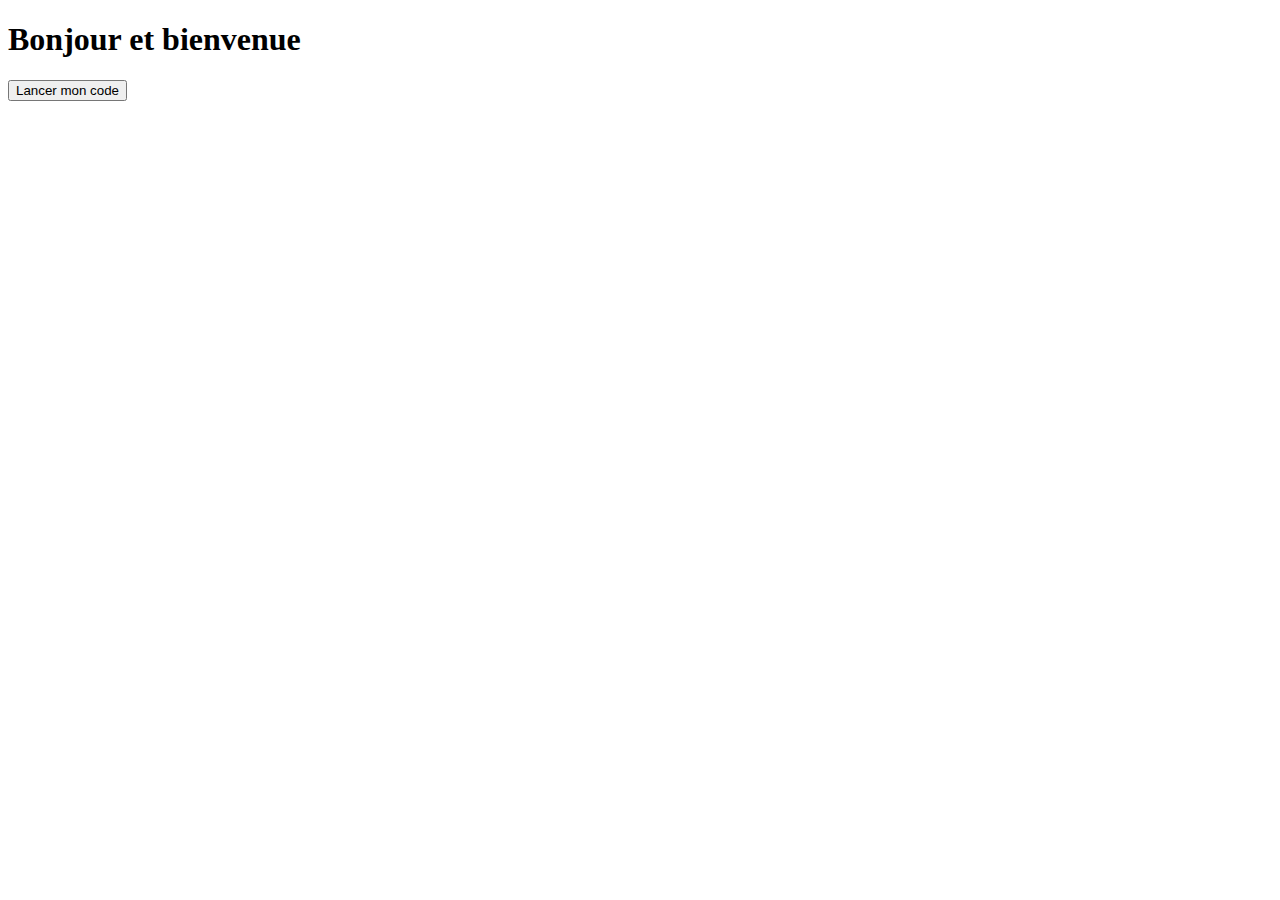
<file: 03_NOTES_COURS/07_JavaScript/index.html>
<!DOCTYPE html>
<html>
	<head>
		<meta charset="utf-8">
		<title>Formation</title>
		<script type="text/javascript">
			function run()
			{
				/////////////////////////////////////

				alert("Hello World!");

				/////////////////////////////////////
			}
		</script>
	</head>
	<body>
		<h1>Bonjour et bienvenue</h1>
		<div class="class">
			<button onclick="run()">Lancer mon code</button>
		</div>
	</body>
</html>
</file>
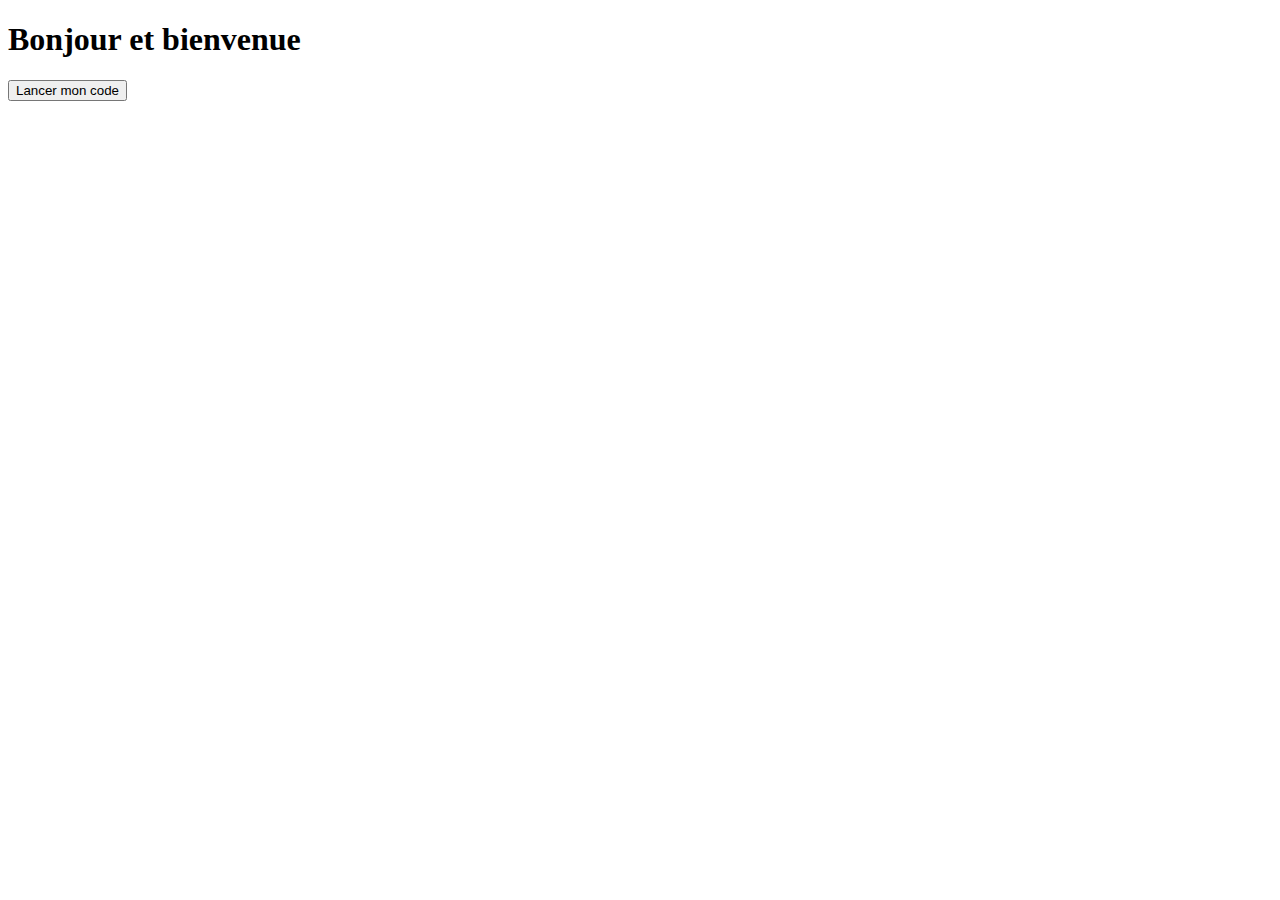
<file: 03_NOTES_COURS/07_JavaScript/index_exercice_recap.html>
<!DOCTYPE html>
<html>
	<head>
		<meta charset="utf-8">
		<title>Formation</title>
		<script type="text/javascript">
			function run()
			{

// Fonction qui me dit si mon nombre est divisible par 3 ou 7 ou les 2
function divisible()
{
    const nombre = demandeNombre("Veuillez choisir un nombre");
 
    if(nombre % 3 == 0 && nombre % 7 == 0)
    {
        console.log("Ce nombre est divisible par 3 et 7 (donc par 21)");
    }
    else if(nombre % 3 == 0 || nombre % 7 == 0)
    {
        console.log("Ce nombre est divisible par 3 ou 7");
    }
    else
    {
        console.log("Ce nombre n'est pas divisible par 3 ou 7");
    }
}

// Fonction qui me donne le nombre le plus haut du tableau
function max_tableau(tableau)
{
    let max = 0;
    tableau.forEach(function(element) {
        /*if(element > max)
        {
            max = element;
        }*/
        max = Math.max(max, element);
    });
 
    return max;
}

// Fonction pour retourner les valeurs absolues du tableau

function abs_tableau(tableau)
{
    for(let i = 0; i < tableau.length; i++)
    {
        if(tableau[i] < 0)
        {
            tableau[i] = -tableau[i];
        }
    }
    return tableau;
}

// Je voudrais génerer X nombre aléatoire et... 0,5

function aleatoire_petit(quantite)
{
    let compteur = 0;
    for(let i = 0; i < quantite; i++)
    {
        const alea = Math.random();
 
        if(alea < 0.5)
        {
            compteur++;
        }
    }
 
    return compteur;
}


            }
		</script>
	</head>
	<body>
		<h1>Bonjour et bienvenue</h1>
		<div class="class">
			<button onclick="divisible()">Lancer mon code</button>
		</div>
	</body>
</html>
</file>
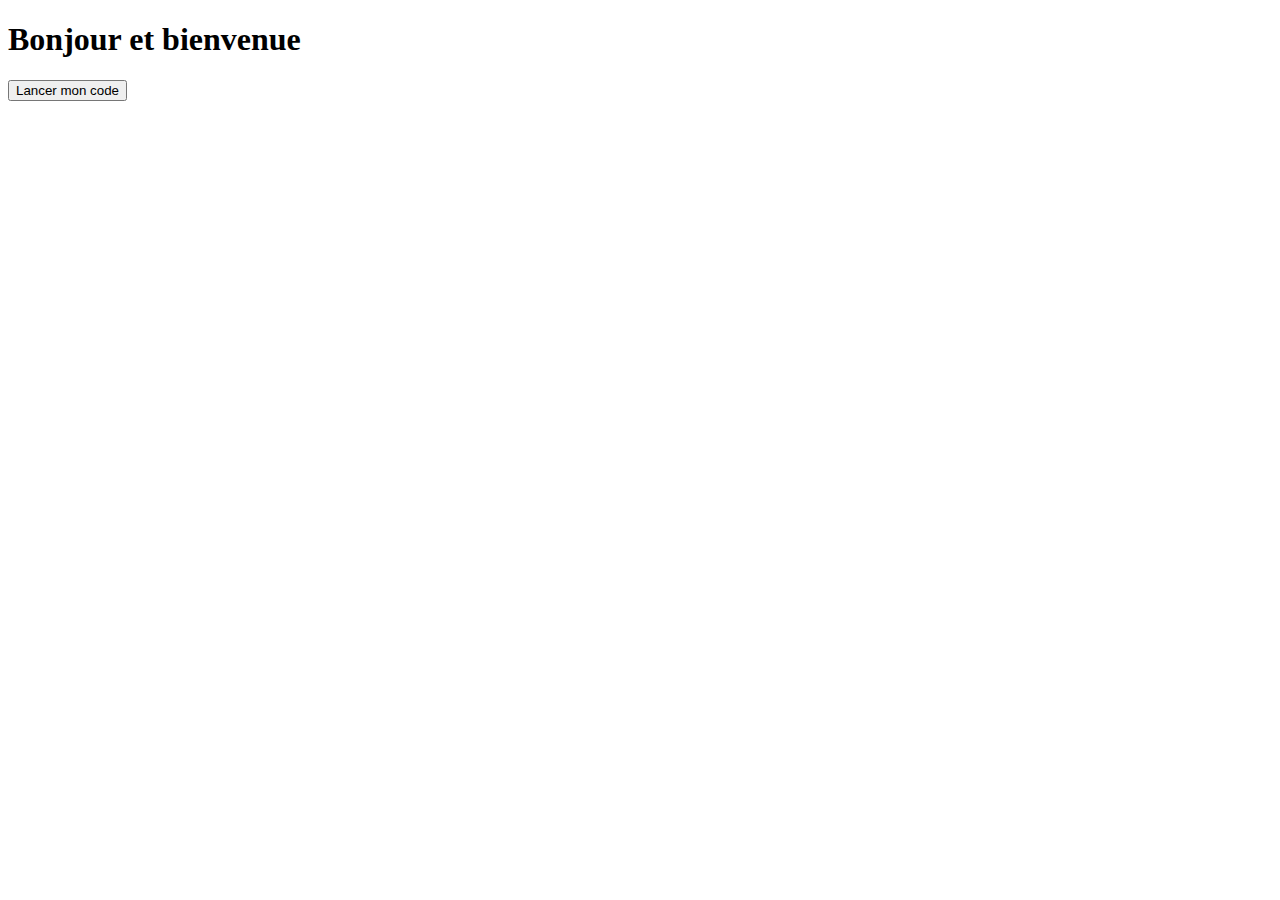
<file: 03_NOTES_COURS/07_JavaScript/index_inscription.html>
<!DOCTYPE html>
<html>
	<head>
		<meta charset="utf-8">
		<title>Formation</title>
		<script type="text/javascript">

class Utilisateur
{
nom;
prenom;
email;
pseudo;
mdp;
connecté = false;
constructor(email, mdp)
  {
      this.email = email;
      this.mdp = mdp;

  }
connexion()
{

  for (let i = 0; i < 3; i++)
  {
    const mdp_saisi = prompt ("Veuillez saisire votre mot de passe");
    
          if(this.mdp === mdp_saisi)
            {
                this.connecté = true;
                return; //mdp ok, arrête le traitement
            }
          else
            {
            throw new Error("Le mot de passe est invalide !")
            }
  
  }
}
}

// const moi = new Utilisateur("lisa.bagues@blabla.com", "blabla")
// moi.connexion()

const liste_utilisateur = [];

			function inscription()
			{
				let email= prompt("Entrez votre Email:");
        		let mdp = prompt("Entrez votre mdp:");

				const utlisateur = new Utilisateur(email, mdp);
				liste_utilisateur.push(utlisateur);

				console.log(liste_utilisateur);
			}



		</script>
	</head>
	<body>
		<h1>Bonjour et bienvenue</h1>
		<div class="class">
			<button onclick="inscription()">Lancer mon code</button>
		</div>
	</body>
</html>
</file>
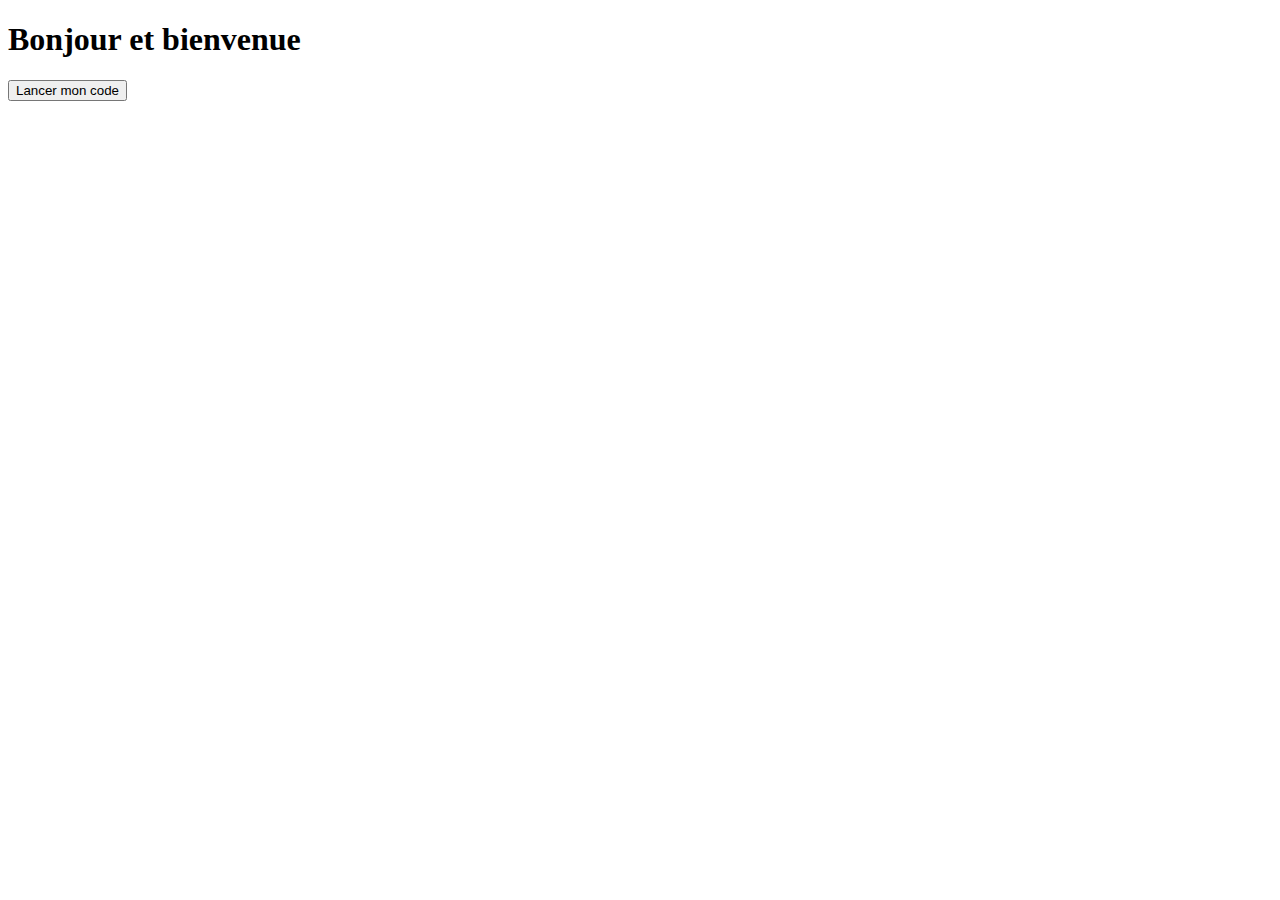
<file: 03_NOTES_COURS/07_JavaScript/JS_Exercice_BonjourOK.html>
<!DOCTYPE html>
<html>
	<head>
		<meta charset="utf-8">
		<title>Formation</title>
		<script type="text/javascript">
			function run()
			{
				/////////////////////////////////////

				const x = 1, y = 5;
				if(x < y)
				{
					alert("Bonjour")
				}

				else
				{
					alert("Autre Bonjour")
				}

				/////////////////////////////////////
			}
		</script>
	</head>
	<body>
		<h1>Bonjour et bienvenue</h1>
		<div class="class">
			<button onclick="run()">Lancer mon code</button>
		</div>
	</body>
</html>
</file>
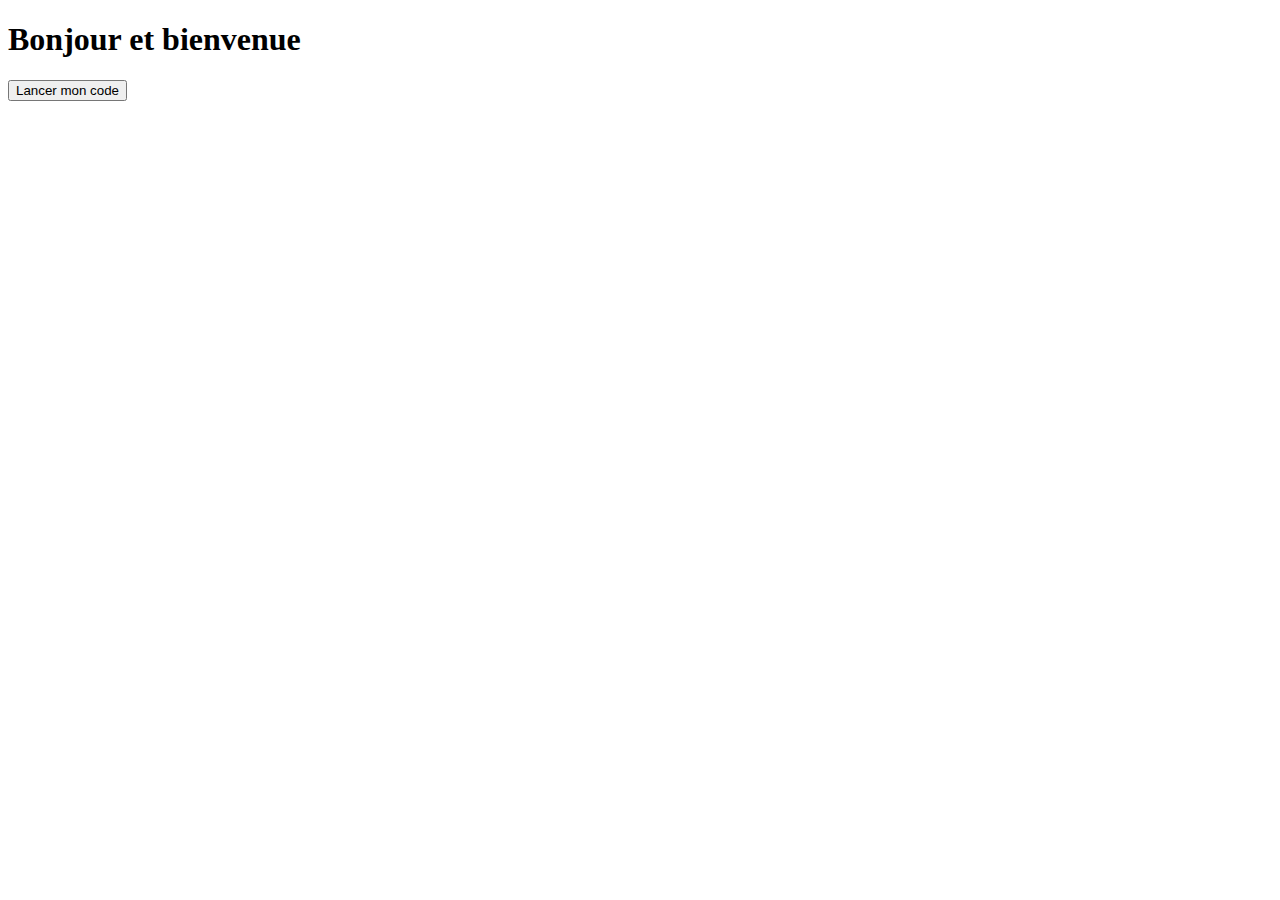
<file: 03_NOTES_COURS/07_JavaScript/JS_Exercice_correction.html>
<!DOCTYPE html>
<html>
	<head>
		<meta charset="utf-8">
		<title>Formation</title>
		<script type="text/javascript">
			function run()
			{
				/////////////////////////////////////
        let num1 = prompt("Entrez le premier nombre :");
        let num2 = prompt("Entrez le deuxième nombre :");
        const persons = [
          "Fred",
          "Lisa",
          "JP",
          "Guillaume",
          "Maxime",
          "Jiyeong",
        ];

        const notes = [12, 16, 19, 15, 14, 13, 17, 18];
        const valeurAbsolue = absoluteValue(num1);
        const anneeBisextile = biWeekly(num1);
        const conversionCelcius = fahrenheitToCelsius(num1);
        const pairImpair = randomNumber(num1, num2);
        const prenomAleatoire = getRandomName(persons);
        // const conso = (voiture.roule(40)); a modifier


        console.log("Valeur absolue : " + valeurAbsolue);
        console.log("Année bisextile : " + anneeBisextile);
        console.log("Celcius : " + conversionCelcius);
        console.log("Type de nombre : " + pairImpair);
        console.log("Prénom aléatoire : " + prenomAleatoire);
        console.log("Consommation : " + conso);
      }

      //Je souhaites savoir la valeur absolue du nombre que je saisie.
      //La valeur absolue d’un nombre est sa valeur positive.
      function absoluteValue(num1) {
        if (num1 < 0) {
          return -num1;
        } else {
          return num1;
        }
      }

      //En donnant une année à l’ordinateur, je voudrais qu’il me dise si elle est bissextile ou non.
      //Je sais qu’une année bissextile est une année divisible par 4
      //si c’est une année de centenaire (comme 1800, 1900, etc.), elle doit en complément être divisible par 400.
      function biWeekly(num1) {
        if ((num1 % 4 == 0 && num1 % 100 != 0) || num1 % 400 == 0) {
          return num1 + " est une année bissextile";
        } else {
          return num1 + " n'est pas une année bissextile";
        }
      }
      
      //J’ai l’habitude de travailler avec des américains, et il a tendance a me donner les températures en Fahrenheit.
      //Comme j’y comprends rien, je voudrais faire une fonction qui me permet de convertir 
      //des degrés Fahrenheit en degré Celsius.
      //Après quelques recherches, j’ai trouvé ceci :
	    //(°F − 32) ÷ 1.8 = °C

      function fahrenheitToCelsius(num1) {
        let degre = (num1 - 32) % 1.8;
        return degre;
      }
      //Pour me faciliter la vie, j’aimerais avoir une fonction qui me renvoie un nombre aléatoire.
      //Avec cette fonction, je pourrais rentrer un minimum et un maximum. 
      //A partir de ça, je voudrais que mon nombre aléatoire soit compris entre le minimum et le maximum.

      function randomNumber(min, max) {
        return Math.random() * (max - min) + min;
      }

      //J’aimerais tirer une personne aléatoirement parmi une liste de participants.

      function getRandomName(Persons) {
        const randomIndex = Math.round(Math.random() * Persons.length);
        return Persons[randomIndex];
      }


      //J’ai reçu mes notes de semestre, mais personne ne me donne ma moyenne générale.
      // J’aimerais calculer ma moyenne a partir d’un tableau de notes

      function getRandomName(notes) {
        const randomIndex = Math.round(Math.random() * notes.length);
        return notes[randomIndex];
      }

      function generateRandomSum(notes) { 
        let sum = 0; 
        for (let i = 0; i < notes.length; i++) { 
          const note = notes[i]; 
          const random = Math.floor(Math.random() * (Math.abs(note) + 1)); 
          sum += note < 0 ? -random : random; 
        } 
        return sum; 
      }

      //exercice voiture : j'aimerais simuler mon trajet quotidien pour savoir combien d'essence je vais consommer

      // 1- j'augmente mon km
      // 2- je calcule ma consommation
      // 3- Je prends ma conso pour 100km
      // 4- Je divise par 100 pour la conso au km
      // 5- je la multiplie par ma distance
      // 6-je l'enleve de mon réservoir
      
    const voiture = {
    kilometrage: 0,
    marque: "", 
    MaxReservoir: 18,
    reservoir: 0.25,
    consommation: 4.5,
    roule: function(kilometre)
    {
        this.kilometrage += kilometre; // 1- j'augmente mon km
 
        const conso = this.consommation / 100 * kilometre;  //4- Je divise par 100 pour la conso au km 5- je la multiplie par ma distance
        this.reservoir -= conso; // 6-je l'enleve de mon réservoir
        return this.kilometrage; // Pour renvoyer le kilometrage
    },
};


				/////////////////////////////////////
			
		</script>
	</head>
	<body>
		<h1>Bonjour et bienvenue</h1>
		<div class="class">
			<button onclick="run()">Lancer mon code</button>
		</div>
	</body>
</html>
</file>
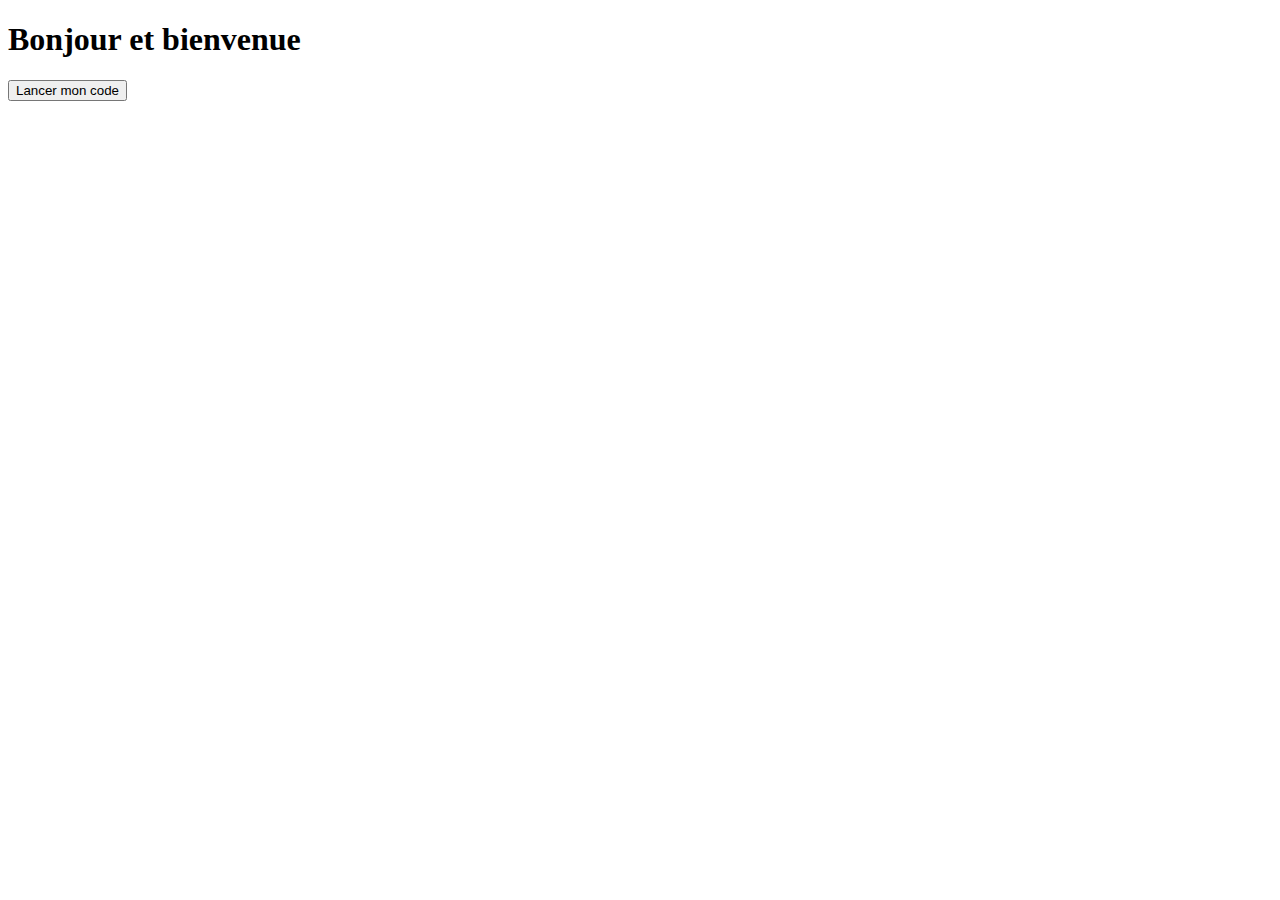
<file: 03_NOTES_COURS/07_JavaScript/JS_Exercice_Jeu_Nombre_EntierOK.html>
<!DOCTYPE html>
<html>
	<head>
		<meta charset="utf-8">
		<title>Formation</title>
		<script type="text/javascript">
			function run()
			{
				/////////////////////////////////////

				const alea = Math.round(Math.random() * 10); 
				//Le nombre aléatoire est un nombre à virgule entre 0 et 1. 
				//Pour le passer entre 1 et 10, on le multiplie par 10, 
				//puis on l’arrondis à l’entier supérieur
				
				const nombre = prompt("Choisir un nombre entre 1 et 10");

					if(alea == nombre)
						{
							alert("Bravo, vous avez trouvé");
						}
					else
						{
 							alert("Perdu, le nombre a trouver etait " + alea);
						}

				/////////////////////////////////////
			}
		</script>
	</head>
	<body>
		<h1>Bonjour et bienvenue</h1>
		<div class="class">
			<button onclick="run()">Lancer mon code</button>
		</div>
	</body>
</html>
</file>
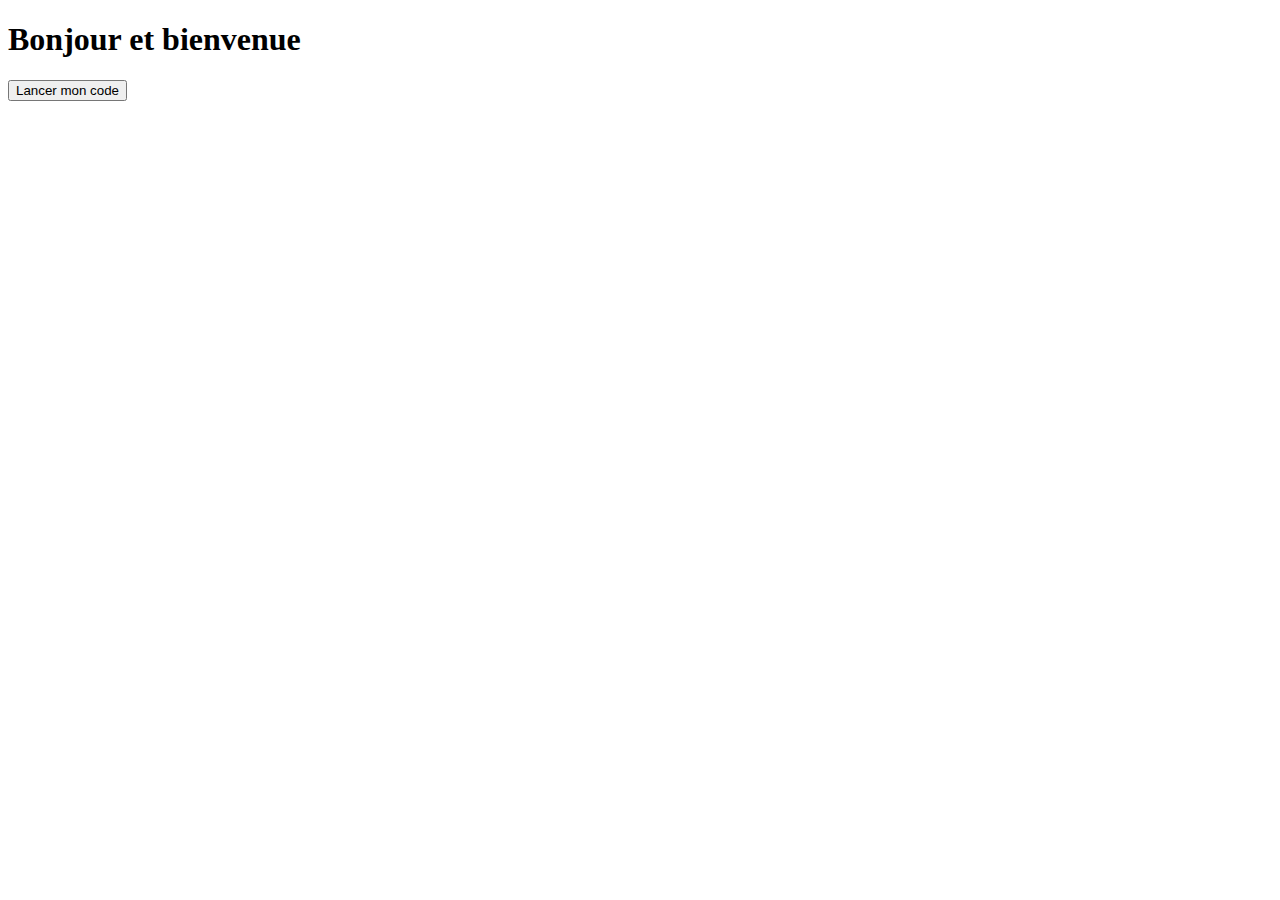
<file: 03_NOTES_COURS/07_JavaScript/JS_Exercice_ValeurAbsolueOK.html>
<!DOCTYPE html>
<html>
	<head>
		<meta charset="utf-8">
		<title>Formation</title>
		<script type="text/javascript">
			function run()
			{
				/////////////////////////////////////

//EXERCICE :  Je souhaites savoir la valeur absolue du nombre que je saisie.
//La valeur absolue d’un nombre est sa valeur positive.

//Mon code
const nombre = prompt("Saisir un nombre");

if(nombre>=0)
{
    console.log(nombre);
}
else
{
    console.log(-nombre);
}

// Code de Fred avec fonction :

let num1 = prompt("Entrez le premier nombre :");

const valeurAbsolue = absoluteValue(num1);

console.log("Valeur absolue : " + valeurAbsolue);

function absoluteValue(num1) {
        if (num1 < 0) {
          return -num1;
        } else {
          return num1;
        }
      }

				/////////////////////////////////////
			}
		</script>
	</head>
	<body>
		<h1>Bonjour et bienvenue</h1>
		<div class="class">
			<button onclick="run()">Lancer mon code</button>
		</div>
	</body>
</html>
</file>
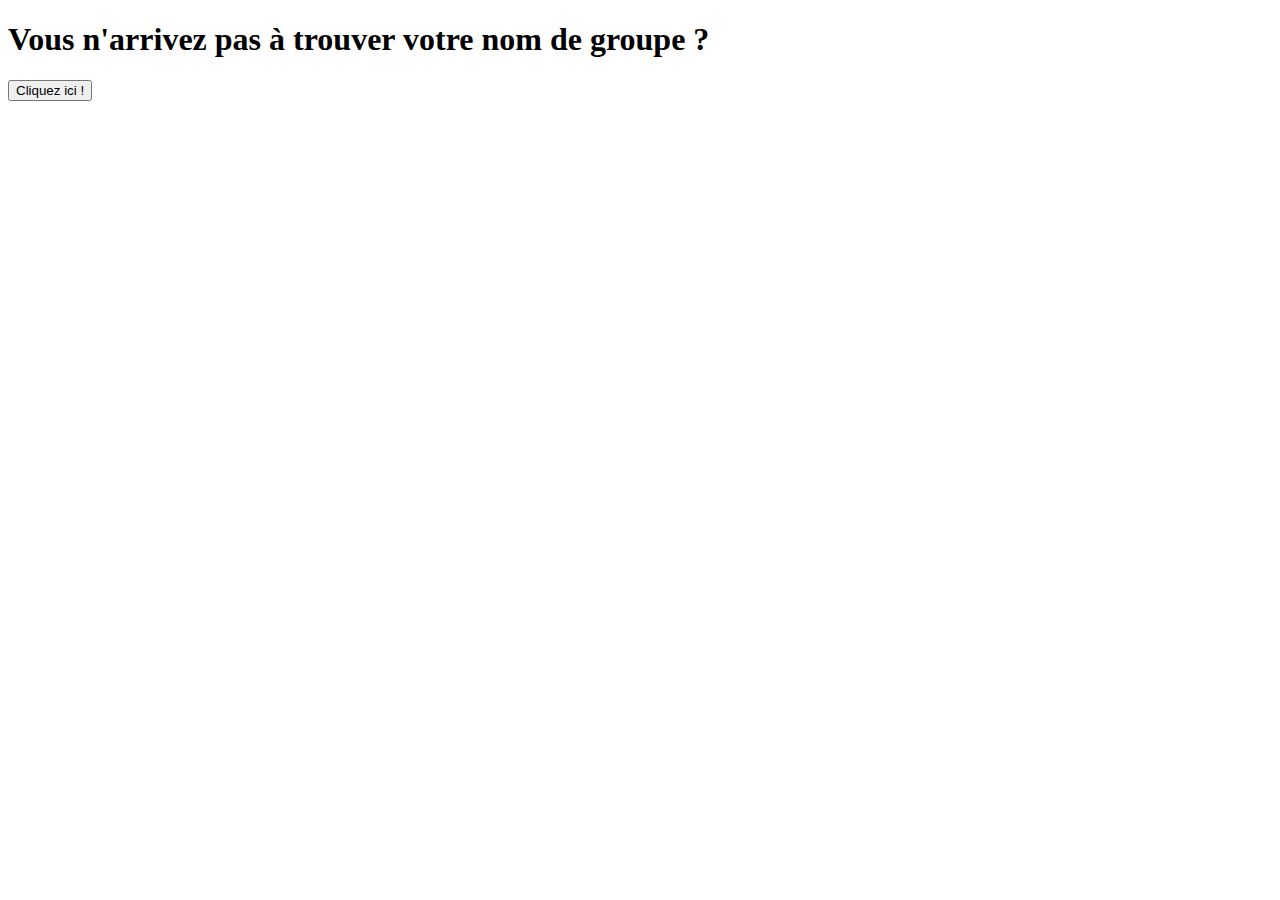
<file: 03_NOTES_COURS/07_JavaScript/Nom_de_Groupe.html>
<!DOCTYPE html>
<html>
	<head>
		<meta charset="utf-8">
		<title>Trouve_nom</title>
		<script type="text/javascript">
			function run()
			{
				/////////////////////////////////////

				let nom1 = prompt("Entrez le premier nom:");
        		let nom2 = prompt("Entrez le deuxième nom :");
        		let nom3 = prompt("Entrez le troisième nom :");
        		let nom4 = prompt("Entrez le quatrième nom:");

				
				//const syll1 = absoluteValue(num1);
// Affiche "Moz"
// console.log(nom1.substring(0,3));
// console.log(nom2.substring(0,3));
// console.log(nom3.substring(0,3));
// console.log(nom4.substring(0,3));

				let syl1 = (nom1.substring(0,3));
        		let syl2 = (nom2.substring(0,3));
        		let syl3 = (nom3.substring(0,3));
        		let syl4 = (nom4.substring(0,3));

				// let tableau = [syl1, syl2, syl3, syl4];

				// console.log(tableau);
	
				let alea = Math.round(Math.random() * 3); 			 



				if(alea == 0)
						{
							alert("Ton nom de groupe est : "+ syl4 + syl3+ syl2 + syl);
						}
					else if (alea == 1)
						{
							alert("Ton nom de groupe est : "+ syl2 + syl3+ syl4 + syl1);
						}
					else if (alea == 2)
						{
							alert("Ton nom de groupe est : "+ syl3 + syl4+ syl1 + syl2);
						}
					else if (alea == 3)
						{
							alert("Ton nom de groupe est : "+ syl1 + syl4+ syl3+ syl2);
						}
				///////////////////////////////////
			}

			
		</script>
	</head>
	<body>
		<h1>Vous n'arrivez pas à trouver votre nom de groupe ? </h1>
		<div class="class">
			<button onclick="run()">Cliquez ici !</button>
		</div>
	</body>
</html>
</file>
